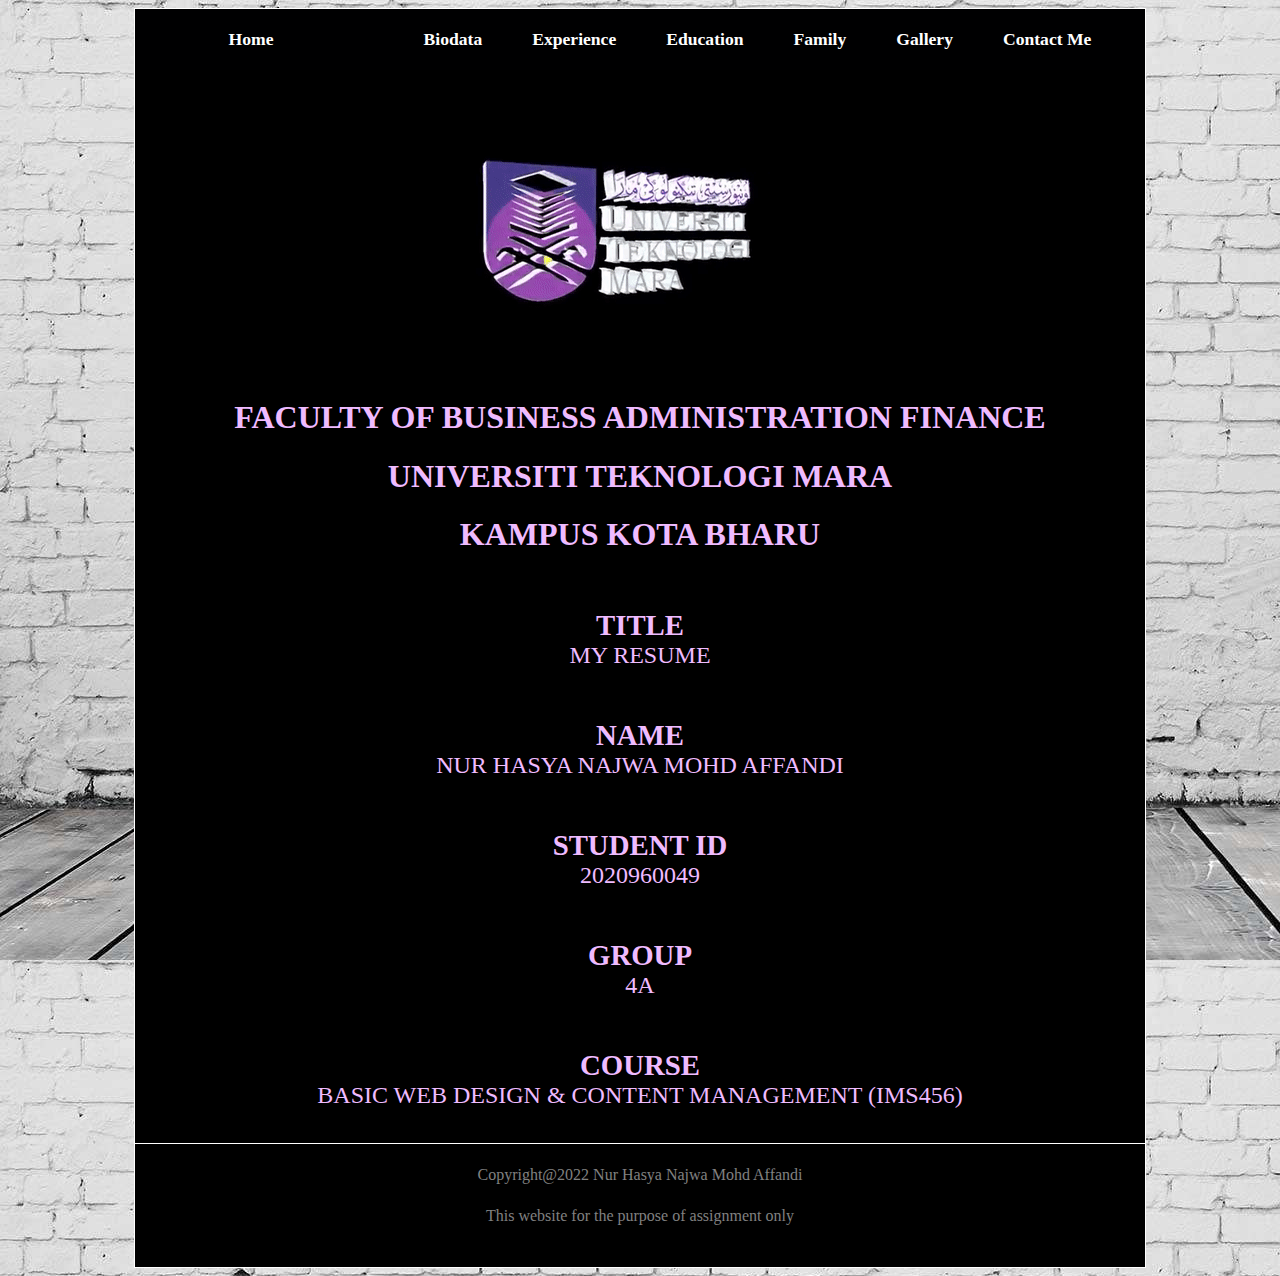
<file: index.html>
<!DOCTYPE html>
<html lang="en">
<head>
	<meta charset="utf-8">
	<title>Hasya's Resume</title>
	<link rel="stylesheet" type="text/css" href="style.css">
</head>
<body>
<table width="80%" align="center" cellspacing="1" cellpadding="0" bgcolor="white" border="0">
<body background="images/p3.jpg"/body>

<!-- ************1st ROW START************ -->

<tr>

<!-- ************HEADER START************ -->

<td colspan="4" bgcolor="black" align="centre"cellpadding="1">

	<nav class="navbar">
		<ul>
			<li><a href="#">Home<a/></li>
			<li><a href="biodata.html">Biodata</a></li>
			<li><a href="experience.html">Experience</a></li>
			<li><a href="education.html">Education</a></li>
			<li><a href="family.html">Family</a></li>
			<li><a href="gallery.html">Gallery</a></li>
			<li><a href="contactme.html">Contact Me</a></li>
		</ul>
	</nav>


<p><center><a href="images/uitmlogo.gif"><img src="images/uitmlogo.gif" title="Click to enlarge image" /></a></center></p>

<center><h1><font face="Open Sans" color="#efbbff">FACULTY OF BUSINESS ADMINISTRATION FINANCE</font></h1></center>
<center><h1><font face="Open Sans" color="#efbbff">UNIVERSITI TEKNOLOGI MARA</font></h1></center>
<center><h1><font face="Open Sans" color="#efbbff">KAMPUS KOTA BHARU</font></h1></center>
<br>

<center><p hspace="10"><font face="Open Sans" size="5px" color="#efbbff"><b><big>TITLE</big></b><br>MY RESUME</font></p></center>

<br>

<center><p hspace="10"><font face="Open Sans" size="5px" color="#efbbff"><b><big>NAME</big></b><br>NUR HASYA NAJWA MOHD AFFANDI</font></p></center>

<br>

<center><p hspace="10"><font face="Open Sans" size="5px" color="#efbbff"><b><big>STUDENT ID</big></b><br>2020960049</font></p></center>

<br>

<center><p hspace="10"><font face="Open Sans" size="5px" color="#efbbff"><b><big>GROUP</big></b><br>4A</font></p></center>

<br>

<center><p hspace="10"><font face="Open Sans" size="5px" color="#efbbff"><b><big>COURSE</big></b><br>BASIC WEB DESIGN & CONTENT MANAGEMENT (IMS456)</font></p></center>

<br>

<tr>
	
	<td colspan="4" bgcolor="black" style="font-size: 120%; text-align: center;">
	<p align="center" style="color: grey;"><small>Copyright@2022 Nur Hasya Najwa Mohd Affandi</small></p>
	<p align="center" style="color: grey;"><small>This website for the purpose of assignment only</small></p>

	<br>

	</td>
</tr>

</table>

</body>
</html>
</file>
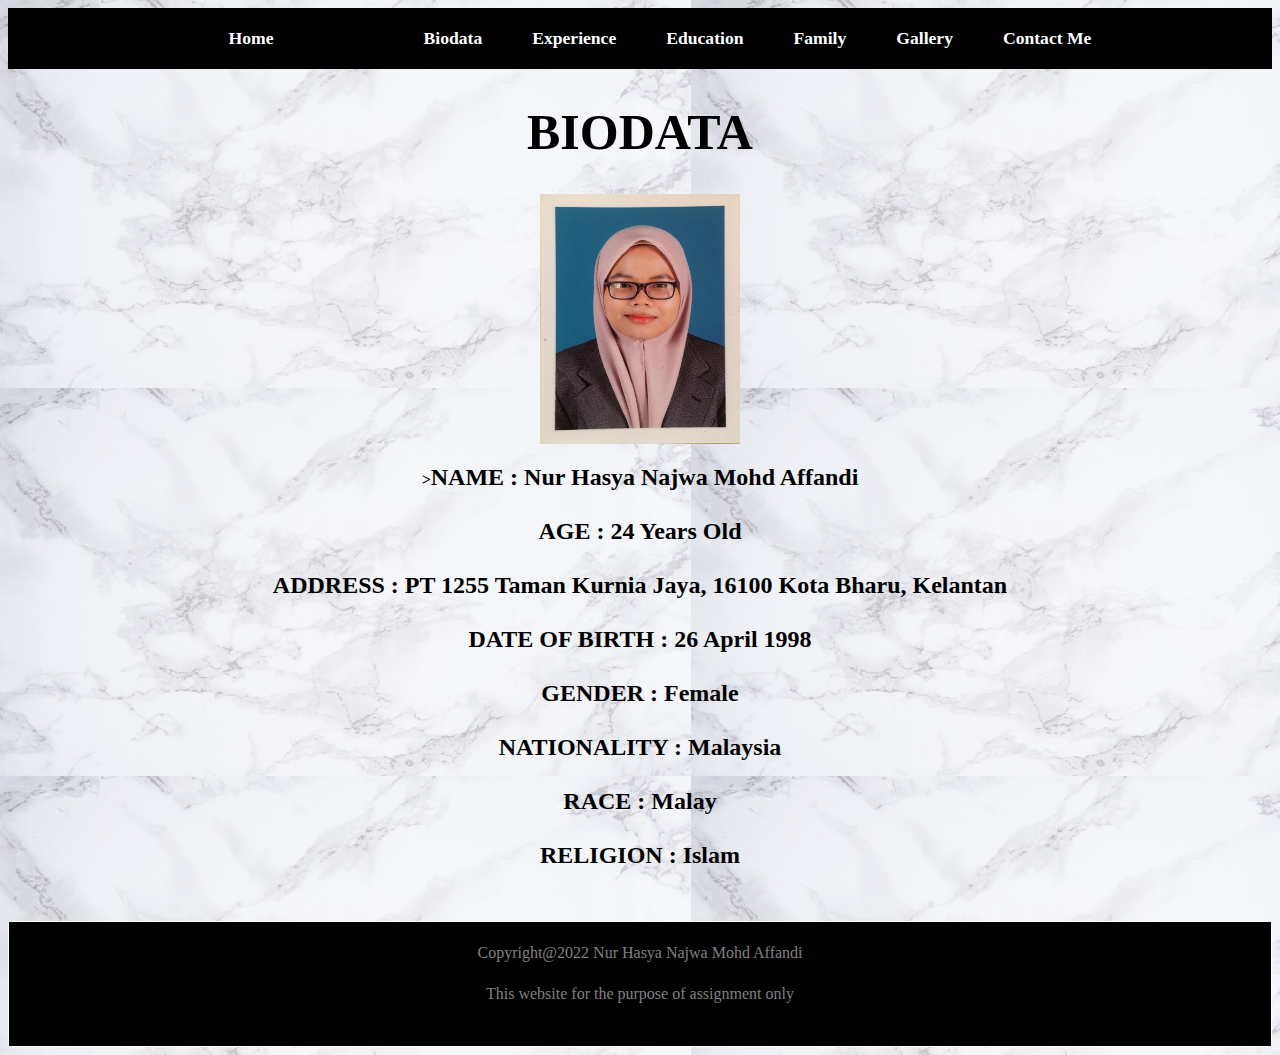
<file: biodata.html>
<!DOCTYPE html>
<html>
<head>
	<meta charset="utf-8">
	<title>Biodata</title>
	<link rel="preconnect" href="https://fonts.googleapis.com">
	<link rel="preconnect" href="https://fonts.gstatic.com" crossorigin>
	<link href="https://fonts.googleapis.com/css2?family=Mohave:wght@300&display=swap" rel="stylesheet">
	

<link rel="stylesheet" type="text/css" href="style.css">
</head>
<body>
	<table width="100%" align="center" cellspacing="1" cellpadding="0" bgcolor="white" border="0"><body background="images/marble2.jpg"/body>

<nav class="navbar">
		<ul>
			<li><a href="index.html">Home<a/></li>
			<li><a href="biodata.html">Biodata</a></li>
			<li><a href="experience.html">Experience</a></li>
			<li><a href="education.html">Education</a></li>
			<li><a href="family.html">Family</a></li>
			<li><a href="gallery.html">Gallery</a></li>
			<li><a href="contactme.html">Contact Me</a></li>
		</ul>
	</nav>
	
<div align="center">
<h1 style="font-display: 'Mohave', cursive;font-size: 50px;">BIODATA</h1>
</div>

<div align="center">
<img src="images/profile.jpg" width="200" height="250">
</div>

<p><center><b><strong>><font size="5px" color="black" face="Open Sans">NAME : Nur Hasya Najwa Mohd Affandi

<br><br>

AGE : 24 Years Old

<br><br>

ADDRESS : PT 1255 Taman Kurnia Jaya, 16100 Kota Bharu, Kelantan

<br><br>

DATE OF BIRTH : 26 April 1998

<br><br>

GENDER : Female

<br><br>

NATIONALITY : Malaysia

<br><br>

RACE : Malay

<br><br>

RELIGION : Islam
</font></center></p>

<br><br>
</strong>

<tr>
	
	<td colspan="4" bgcolor="black" style="font-size: 120%; text-align: center;">
	<p align="center" style="color: grey;"><small>Copyright@2022 Nur Hasya Najwa Mohd Affandi</small></p>
	<p align="center" style="color: grey;"><small>This website for the purpose of assignment only</small></p>

	<br>

	</td>
</tr>

</body>
</html>
</file>
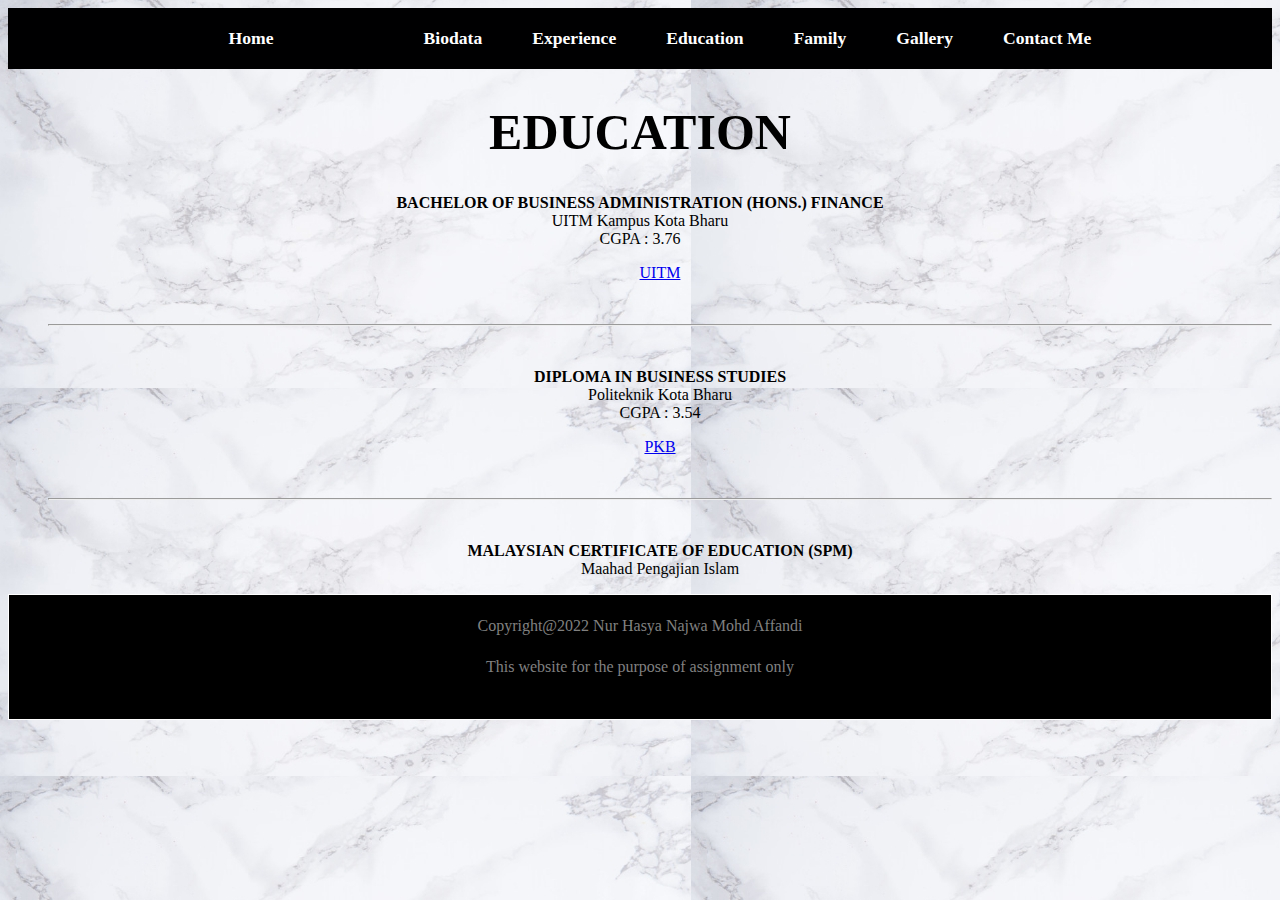
<file: education.html>
<!DOCTYPE html>
<html>
<head>
	<meta charset="utf-8">
	<title>Education</title>
	<link rel="preconnect" href="https://fonts.googleapis.com">
	<link rel="preconnect" href="https://fonts.gstatic.com" crossorigin>
	<link href="https://fonts.googleapis.com/css2?family=Mohave:wght@300&display=swap" rel="stylesheet">

<link rel="stylesheet" type="text/css" href="style.css">
</head>
<body>

	<table width="100%" align="center" cellspacing="1" cellpadding="0" bgcolor="white" border="0"><body background="images/marble2.jpg"/body>

<nav class="navbar">
		<ul>
			<li><a href="index.html">Home<a/></li>
			<li><a href="biodata.html">Biodata</a></li>
			<li><a href="experience.html">Experience</a></li>
			<li><a href="education.html">Education</a></li>
			<li><a href="family.html">Family</a></li>
			<li><a href="gallery.html">Gallery</a></li>
			<li><a href="contactme.html">Contact Me</a></li>
		</ul>
	</nav>
	
<div align="center">
	<h1 style="font-display: 'Mohave', cursive;font-size: 50px;">EDUCATION</h1>
	<p><strong>BACHELOR OF BUSINESS ADMINISTRATION (HONS.) FINANCE</strong><br>UITM Kampus Kota Bharu<br>CGPA : 3.76<br><ul><a href="http://www.uitm.edu.my/index.php/en/"
	target="_blank">UITM</a></p>

<br>
<hr>
<br>

<p><strong>DIPLOMA IN BUSINESS STUDIES</strong><br>Politeknik Kota Bharu<br>CGPA : 3.54</p>
<a href="https://pkb.mypolycc.edu.my/index.php/ms/"
target="_blank">PKB</a></p>

<br>
<hr>
<br>

<p><strong>MALAYSIAN CERTIFICATE OF EDUCATION (SPM)</strong><br>Maahad Pengajian Islam</p>

<tr>
	
	<td colspan="4" bgcolor="black" style="font-size: 120%; text-align: center;">
	<p align="center" style="color: grey;"><small>Copyright@2022 Nur Hasya Najwa Mohd Affandi</small></p>
	<p align="center" style="color: grey;"><small>This website for the purpose of assignment only</small></p>

	<br>

	</td>
</tr>

</body>
</html>
</file>
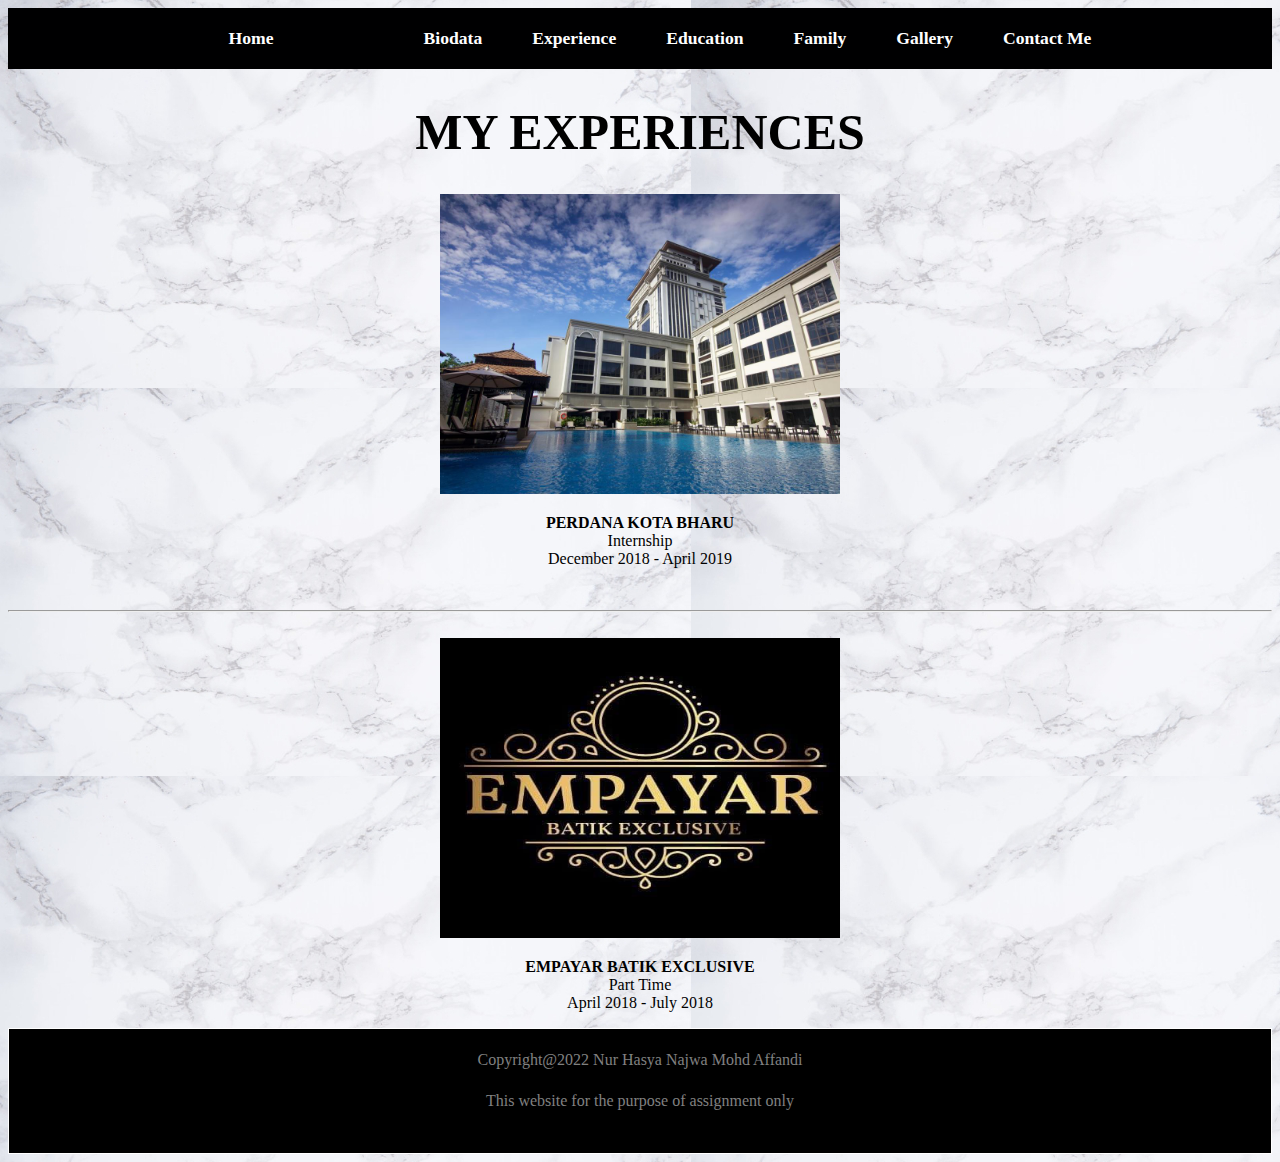
<file: experience.html>
<!DOCTYPE html>
<html>
<head>
	<meta charset="utf-8">
	<title>Experience</title>
	<link rel="preconnect" href="https://fonts.googleapis.com">
	<link rel="preconnect" href="https://fonts.gstatic.com" crossorigin>
	<link href="https://fonts.googleapis.com/css2?family=Mohave:wght@300&display=swap" rel="stylesheet">


<link rel="stylesheet" type="text/css" href="style.css">
</head>
<body>
	<table width="100%" align="center" cellspacing="1" cellpadding="0" bgcolor="white" border="0"><body background="images/marble2.jpg"/body>

<nav class="navbar">
		<ul>
			<li><a href="index.html">Home<a/></li>
			<li><a href="biodata.html">Biodata</a></li>
			<li><a href="experience.html">Experience</a></li>
			<li><a href="education.html">Education</a></li>
			<li><a href="family.html">Family</a></li>
			<li><a href="gallery.html">Gallery</a></li>
			<li><a href="contactme.html">Contact Me</a></li>
		</ul>
	</nav>


<div align="center">
<h1 style="font-display: 'Mohave', cursive;font-size: 50px;">MY EXPERIENCES</h1>
<img src="images/hotel.jpg" width="400" height="300">
<p><strong>PERDANA KOTA BHARU</strong><br>Internship<br>December 2018 - April 2019</p>

<br>
<hr>
<br>

<img src="images/batik.jpg" width="400" height="300">
<p><strong>EMPAYAR BATIK EXCLUSIVE</strong><br>Part Time<br>April 2018 - July 2018</p>

</div>

<tr>
	
	<td colspan="4" bgcolor="black" style="font-size: 120%; text-align: center;">
	<p align="center" style="color: grey;"><small>Copyright@2022 Nur Hasya Najwa Mohd Affandi</small></p>
	<p align="center" style="color: grey;"><small>This website for the purpose of assignment only</small></p>

	<br>

	</td>
</tr>

</body>
</html>
</file>
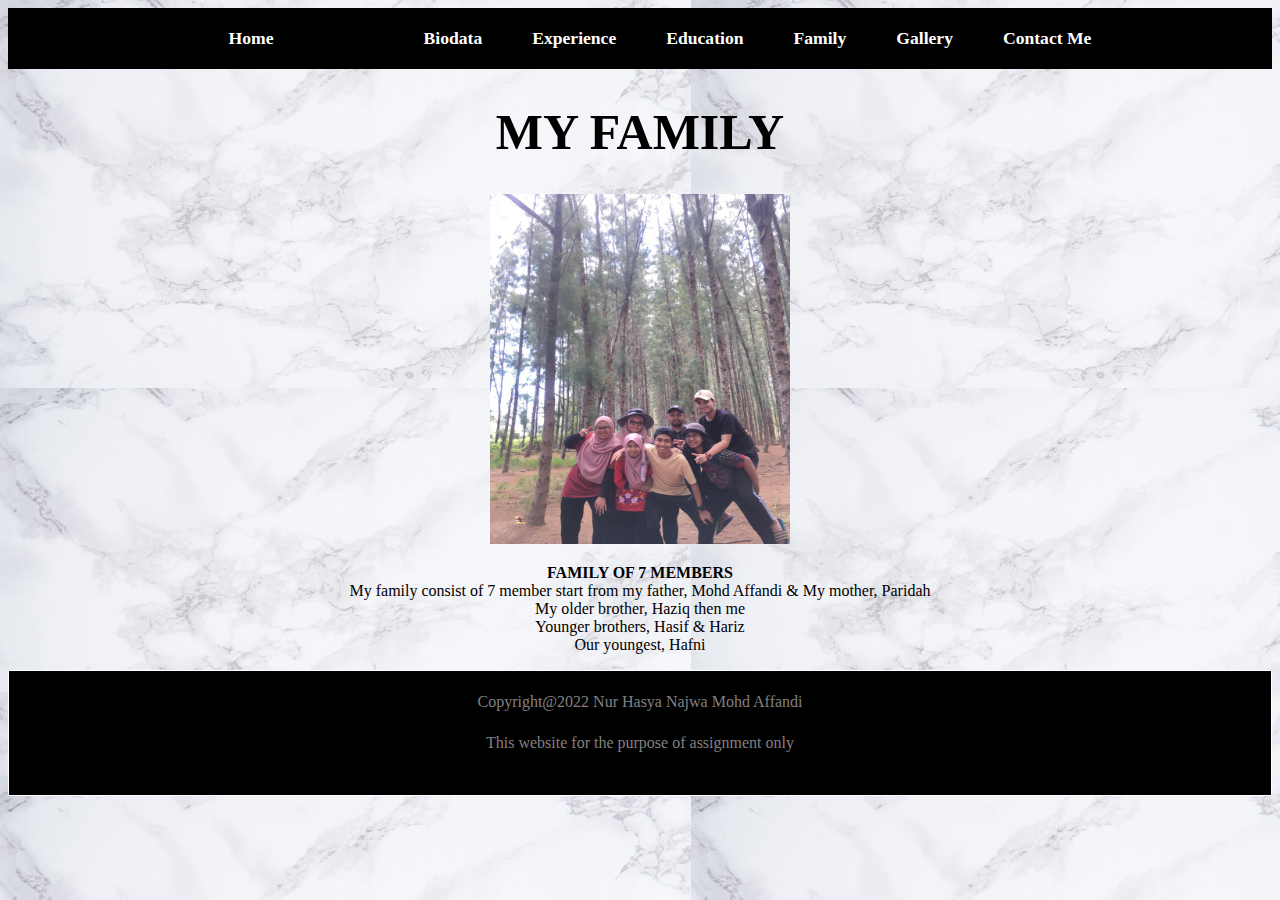
<file: family.html>
<!DOCTYPE html>
<html>
<head>
	<meta charset="utf-8">
	<title>Family</title>
	<link rel="stylesheet" type="text/css" href="style.css">
</head>
<body>

<table width="100%" align="center" cellspacing="1" cellpadding="0" bgcolor="white" border="0"><body background="images/marble2.jpg"/body>

<nav class="navbar">
		<ul>
			<li><a href="index.html">Home<a/></li>
			<li><a href="biodata.html">Biodata</a></li>
			<li><a href="experience.html">Experience</a></li>
			<li><a href="education.html">Education</a></li>
			<li><a href="family.html">Family</a></li>
			<li><a href="gallery.html">Gallery</a></li>
			<li><a href="contactme.html">Contact Me</a></li>
		</ul>
	</nav>

<div align="center">
	<h1 style="font-display: 'Mohave', cursive;font-size: 50px;">MY FAMILY</h1>
	<img src="images/family1.jpeg" width="300" height="350">
	<p><strong>FAMILY OF 7 MEMBERS</strong><br>My family consist of 7 member start from my father, Mohd Affandi & My mother, Paridah<br>My older brother, Haziq then me<br>Younger brothers, Hasif & Hariz<br>
	Our youngest, Hafni</p>

<tr>
	
	<td colspan="4" bgcolor="black" style="font-size: 120%; text-align: center;">
	<p align="center" style="color: grey;"><small>Copyright@2022 Nur Hasya Najwa Mohd Affandi</small></p>
	<p align="center" style="color: grey;"><small>This website for the purpose of assignment only</small></p>

	<br>

	</td>
</tr>
</body>
</html>
</file>
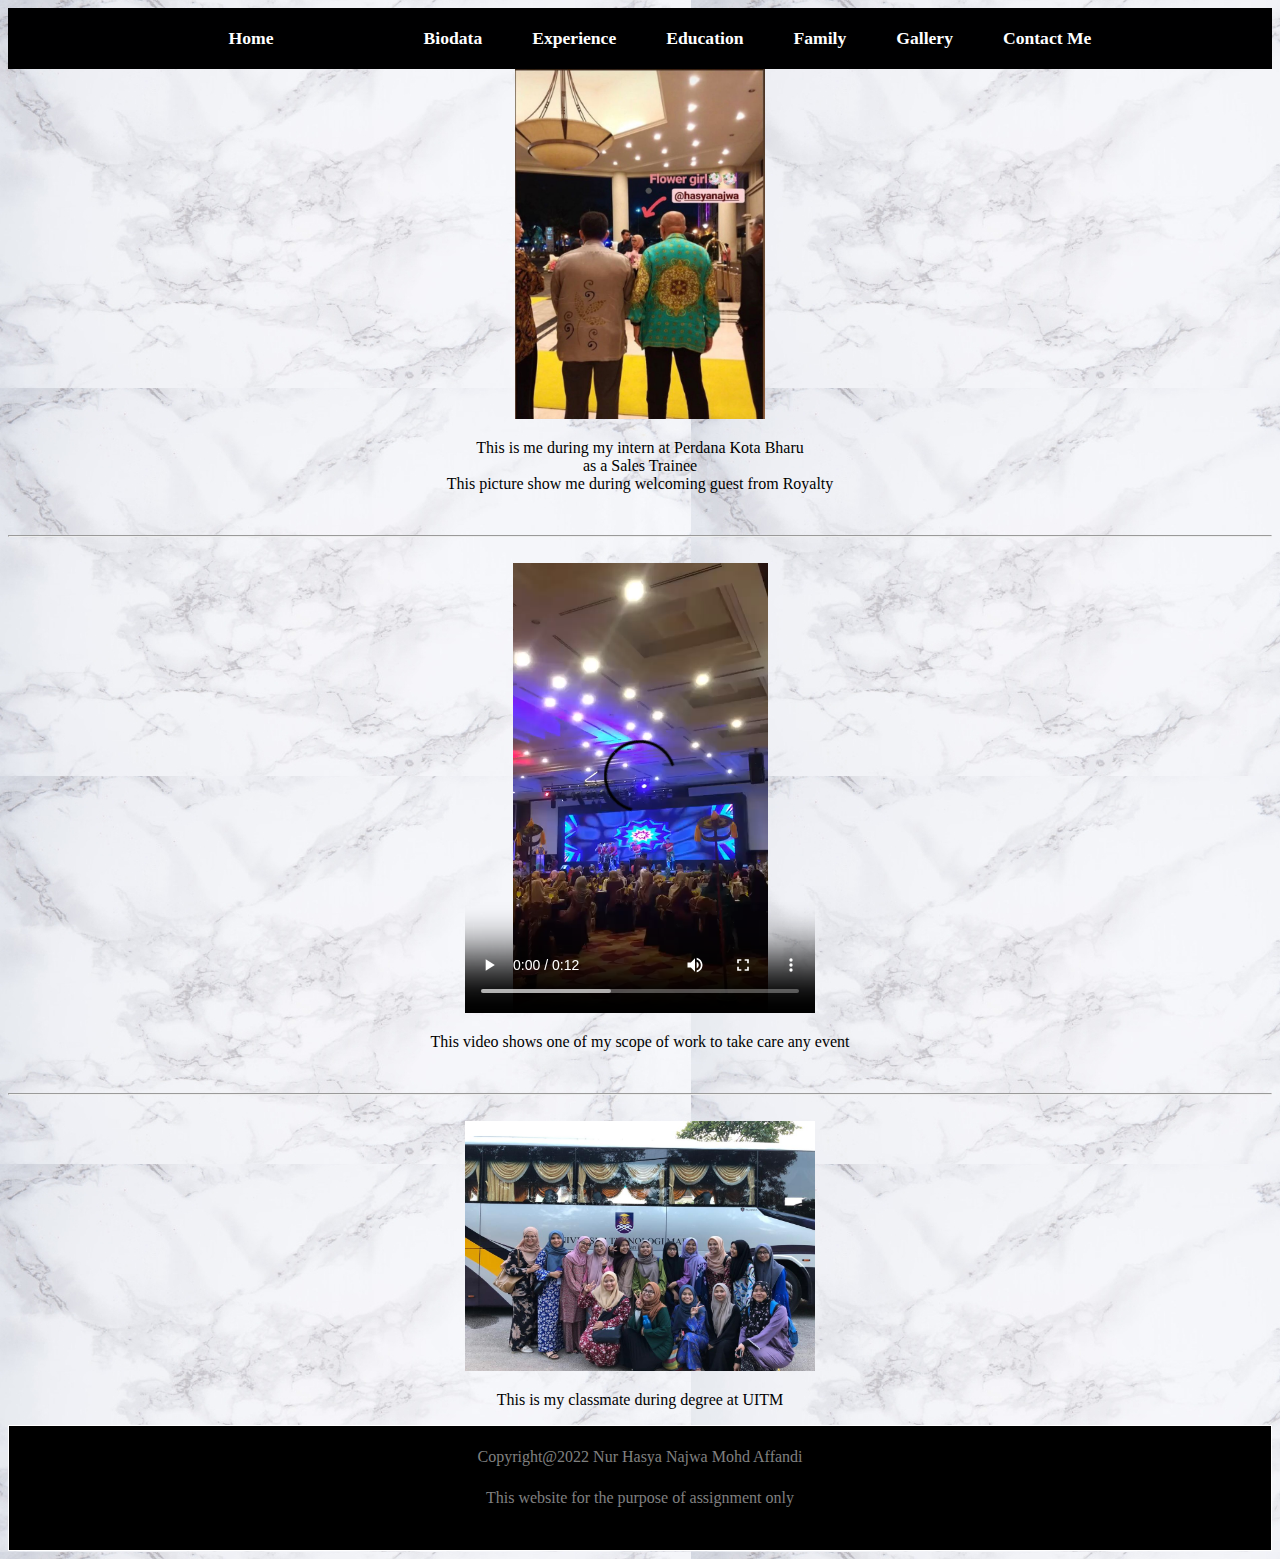
<file: gallery.html>
<!DOCTYPE html>
<html>
<head>
	<meta charset="utf-8">
	<title>Gallery</title>
	<link rel="stylesheet" type="text/css" href="style.css">
</head>
<body>

<table width="100%" align="center" cellspacing="1" cellpadding="0" bgcolor="white" border="0"><body background="images/marble2.jpg"/body>

<nav class="navbar">
		<ul>
			<li><a href="index.html">Home<a/></li>
			<li><a href="biodata.html">Biodata</a></li>
			<li><a href="experience.html">Experience</a></li>
			<li><a href="education.html">Education</a></li>
			<li><a href="family.html">Family</a></li>
			<li><a href="gallery.html">Gallery</a></li>
			<li><a href="contactme.html">Contact Me</a></li>
		</ul>
	</nav>

<div align="center">
	<img src="images/intern.jpeg" width="250" height="350">
	<p>This is me during my intern at Perdana Kota Bharu<br>as a Sales Trainee<br> This picture show me during welcoming guest from Royalty</p>

	<br>
	<hr>
	<br>

	<video width="350" height="450" controls>
		<source src="video/video.mp4" type="video/mp4"></video>
	<p>This video shows one of my scope of work to take care any event</p>

	<br>
	<hr>
	<br>

<img src="images/degree.jpg" width="350" height="250">
	<p>This is my classmate during degree at UITM</p>

</div>

<tr>
	
	<td colspan="4" bgcolor="black" style="font-size: 120%; text-align: center;">
	<p align="center" style="color: grey;"><small>Copyright@2022 Nur Hasya Najwa Mohd Affandi</small></p>
	<p align="center" style="color: grey;"><small>This website for the purpose of assignment only</small></p>

	<br>

	</td>
</tr>

</body>
</html>
</file>
<file: style.css>
{
 	margin: 0;
 	padding: 0;
 	box-sizing: border-box;
 }


 /* Navbar */
 .navbar{
 	display: flex;
 	justify-content: center;
 	align-items: center;
 	background-color: rgba(0, 0, 0.5);
 	position: sticky;
 	top: 0;
 }
 .navbar ul{
 	display: flex;
 	list-style: none;
 	margin: 20px 0px;
 }
 .navbar ul li{
 	font-family: century;
 	font-size: 1.1rem;
 	font-weight: bold;
 }
 .navbar ul li a{
 	text-decoration: none;
 	color: white;
 	padding: 8px 25px;
 	transition: all .5s ease;
 }
 .navbar ul li a:hover{
 	background-color: white;
 	color: black;
 	box-shadow: 0 0 10px white;
 }
</file>
